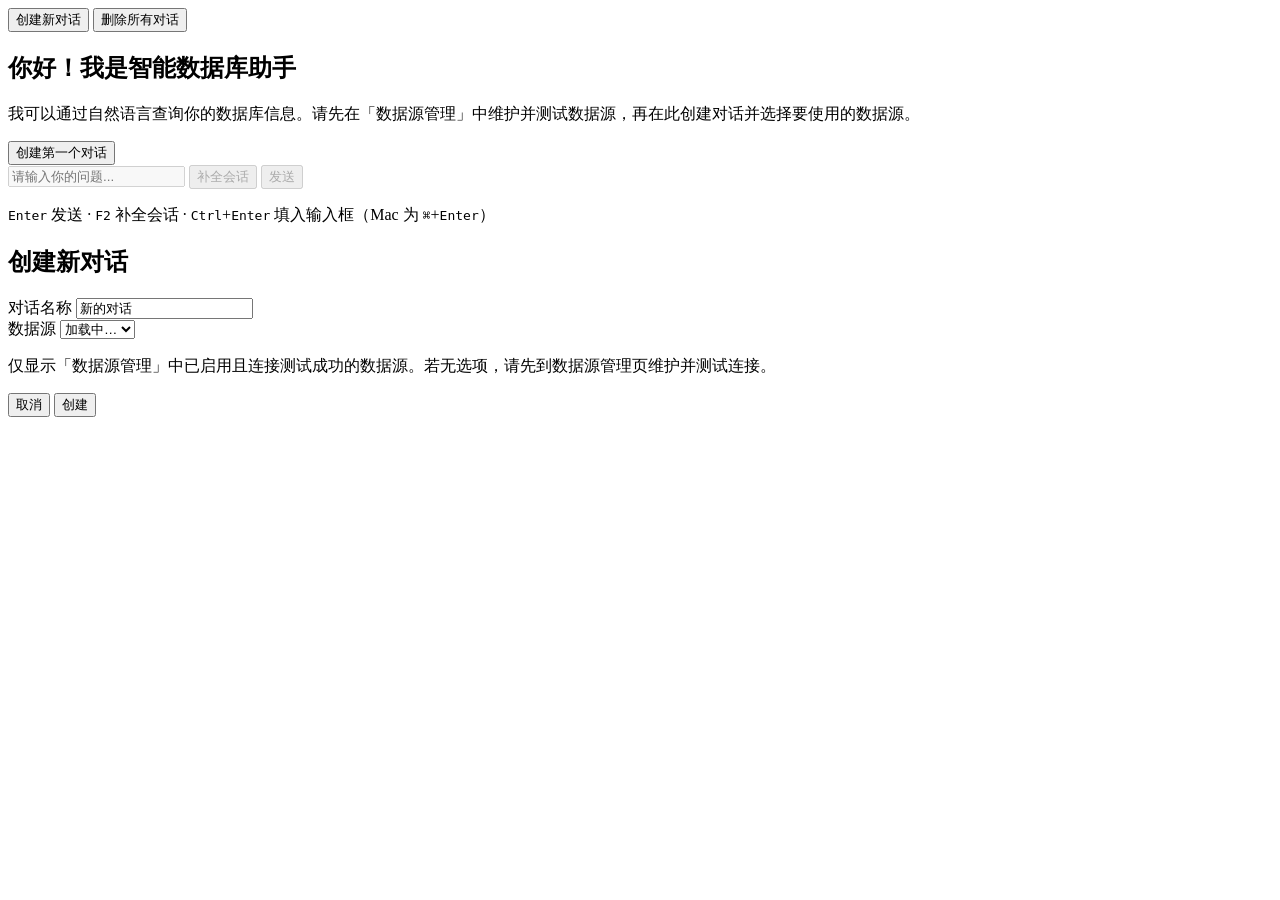
<file: initdb-ai/src/main/resources/templates/fragments/chat-content.html>
<!DOCTYPE html>
<html xmlns:th="http://www.thymeleaf.org">
<body>
<div class="page-panel page-panel-active" id="chatPage" th:fragment="chatPage">
  <div class="chat-layout">
    <div class="chat-left-panel">
      <div class="chat-actions">
        <button class="create-chat-btn" onclick="createModal()" type="button">创建新对话</button>
        <button class="delete-chat-btn" onclick="deleteModal()" type="button">删除所有对话</button>
      </div>
      <div class="session-list chat-session-list" id="sessionList"></div>
    </div>
    <div class="chat-main-panel">
      <div class="welcome-screen" id="welcomeScreen">
        <h2>你好！我是智能数据库助手</h2>
        <p>我可以通过自然语言查询你的数据库信息。请先在「数据源管理」中维护并测试数据源，再在此创建对话并选择要使用的数据源。</p>
        <button class="create-chat-btn welcome-create-btn" onclick="createModal()" type="button">创建第一个对话</button>
      </div>
      <div class="chat-container" id="chatContainer">
        <div class="chat-header" id="currentSessionHeader"></div>
        <div class="chat-messages" id="chatMessages"></div>
        <div class="input-area">
          <div class="input-area-row">
            <input disabled id="userInput" onkeydown="handleUserInputKeydown(event)" placeholder="请输入你的问题..." type="text">
            <button disabled id="contextualizeBtn" onclick="previewContextualize()" title="根据当前会话历史补全问句（快捷键 F2）" type="button">补全会话</button>
            <button disabled id="sendMessageBtn" onclick="sendMessage()" title="发送（快捷键 Enter）" type="button">发送</button>
          </div>
          <p class="input-shortcuts-hint" id="inputShortcutsHint"><kbd>Enter</kbd> 发送 · <kbd>F2</kbd> 补全会话 · <kbd>Ctrl</kbd>+<kbd>Enter</kbd> 填入输入框（Mac 为 <kbd>⌘</kbd>+<kbd>Enter</kbd>）</p>
          <div class="standalone-preview-wrap" id="standalonePreviewWrap" style="display: none">
            <div class="standalone-preview-toolbar">
              <label class="standalone-preview-label" for="standalonePreviewInput">补全后的问句（可编辑）</label>
              <button class="standalone-preview-fill-btn" id="standaloneFillBtn" onclick="applyStandaloneToUserInput()" title="将补全结果写入上方输入框（快捷键 Ctrl+Enter，Mac 为 ⌘+Enter）" type="button">填入输入框</button>
            </div>
            <textarea class="standalone-preview-input" id="standalonePreviewInput" rows="2" spellcheck="false"></textarea>
          </div>
        </div>
      </div>
    </div>
  </div>
</div>

<div class="modal" id="sessionModal" th:fragment="sessionModal">
  <div class="modal-content">
    <h2>创建新对话</h2>
    <div class="form-group">
      <label for="sessionName">对话名称</label>
      <input id="sessionName" required type="text" value="新的对话">
    </div>
    <div class="form-group">
      <label for="chatDatasourceSelect">数据源</label>
      <select id="chatDatasourceSelect" required>
        <option value="">加载中…</option>
      </select>
      <p class="form-hint" id="chatDatasourceHint">仅显示「数据源管理」中已启用且连接测试成功的数据源。若无选项，请先到数据源管理页维护并测试连接。</p>
    </div>
    <div class="modal-buttons">
      <button class="btn btn-secondary" onclick="closeModal()" type="button">取消</button>
      <button class="btn btn-primary" onclick="createNewSession()" type="button">创建</button>
    </div>
  </div>
</div>
</body>
</html>
</file>
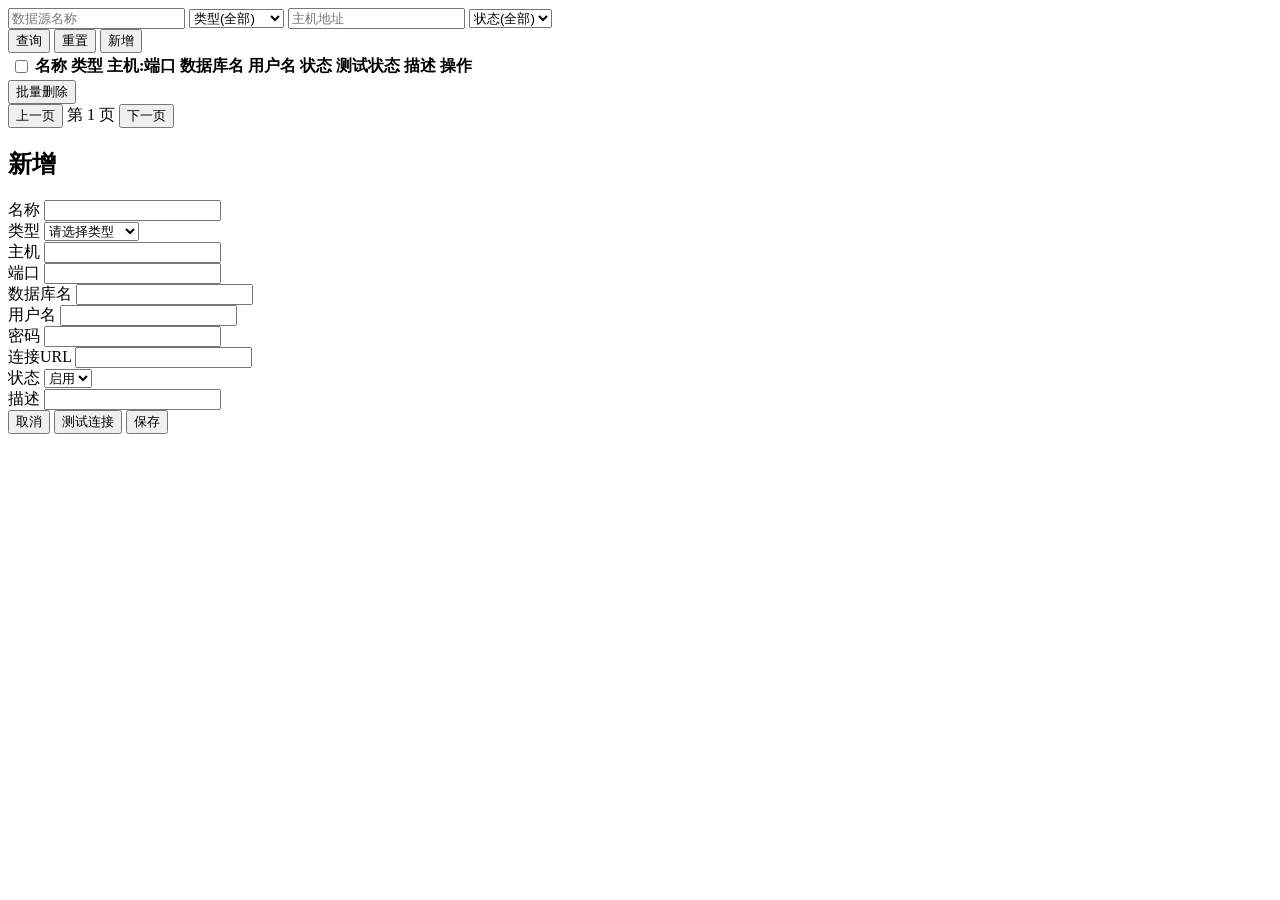
<file: initdb-ai/src/main/resources/templates/fragments/datasource-content.html>
<!DOCTYPE html>
<html xmlns:th="http://www.thymeleaf.org">
<body>
<div class="datasource-page-inner" id="datasourcePage" th:fragment="datasourcePage">
  <div class="datasource-toolbar">
    <input id="dsFilterName" placeholder="数据源名称" type="text">
    <select id="dsFilterType" title="数据库类型">
      <option value="">类型(全部)</option>
      <option value="mysql">MySQL</option>
      <option value="postgresql">PostgreSQL</option>
    </select>
    <input id="dsFilterHost" placeholder="主机地址" type="text">
    <select id="dsFilterStatus">
      <option value="">状态(全部)</option>
      <option value="1">启用</option>
      <option value="0">禁用</option>
    </select>
    <div class="datasource-toolbar-actions">
      <button class="btn btn-toolbar btn-toolbar--query" onclick="queryDatasourcePage()" type="button">查询</button>
      <button class="btn btn-toolbar btn-toolbar--reset" onclick="resetDatasourceFilters()" type="button">重置</button>
      <button class="btn btn-toolbar btn-toolbar--create" onclick="openDatasourceModal()" type="button">新增</button>
    </div>
  </div>
  <div class="datasource-table-wrapper">
    <table class="datasource-table">
      <thead>
      <tr>
        <th><input id="selectAllDatasource" onchange="toggleSelectAllDatasource(this)" type="checkbox"></th>
        <th>名称</th>
        <th>类型</th>
        <th>主机:端口</th>
        <th>数据库名</th>
        <th>用户名</th>
        <th>状态</th>
        <th>测试状态</th>
        <th>描述</th>
        <th>操作</th>
      </tr>
      </thead>
      <tbody id="datasourceTableBody"></tbody>
    </table>
  </div>
  <div class="datasource-footer">
    <button class="btn btn-toolbar btn-toolbar--danger" onclick="deleteSelectedDatasource()" type="button">批量删除</button>
    <div class="datasource-pagination">
      <button onclick="changeDatasourcePage(-1)" type="button">上一页</button>
      <span id="datasourcePageInfo">第 1 页</span>
      <button onclick="changeDatasourcePage(1)" type="button">下一页</button>
    </div>
  </div>
</div>

<div class="modal" id="datasourceModal" th:fragment="datasourceModal">
  <div class="modal-content datasource-modal-content">
    <h2 id="datasourceModalTitle">新增</h2>
    <div class="form-group">
      <label for="dsName">名称</label>
      <input id="dsName" required type="text">
    </div>
    <div class="form-group">
      <label for="dsType">类型</label>
      <select id="dsType" required>
        <option value="">请选择类型</option>
        <option value="mysql">MySQL</option>
        <option value="postgresql">PostgreSQL</option>
      </select>
    </div>
    <div class="form-group datasource-inline-group">
      <div>
        <label for="dsHost">主机</label>
        <input id="dsHost" required type="text">
      </div>
      <div>
        <label for="dsPort">端口</label>
        <input id="dsPort" required type="text">
      </div>
    </div>
    <div class="form-group">
      <label for="dsDatabaseName">数据库名</label>
      <input id="dsDatabaseName" type="text">
    </div>
    <div class="form-group datasource-inline-group">
      <div>
        <label for="dsUsername">用户名</label>
        <input id="dsUsername" type="text">
      </div>
      <div>
        <label for="dsPassword">密码</label>
        <input id="dsPassword" type="password">
      </div>
    </div>
    <div class="form-group">
      <label for="dsConnectionUrl">连接URL</label>
      <input id="dsConnectionUrl" type="text">
    </div>
    <div class="form-group">
      <label for="dsStatus">状态</label>
      <select id="dsStatus">
        <option value="1">启用</option>
        <option value="0">禁用</option>
      </select>
    </div>
    <div class="form-group">
      <label for="dsDescription">描述</label>
      <input id="dsDescription" type="text">
    </div>
    <div class="modal-buttons">
      <button class="btn btn-secondary" onclick="closeDatasourceModal()" type="button">取消</button>
      <button class="btn btn-primary" onclick="testDatasourceConnection()" type="button">测试连接</button>
      <button class="btn btn-primary" onclick="submitDatasourceForm()" type="button">保存</button>
    </div>
  </div>
</div>
</body>
</html>
</file>
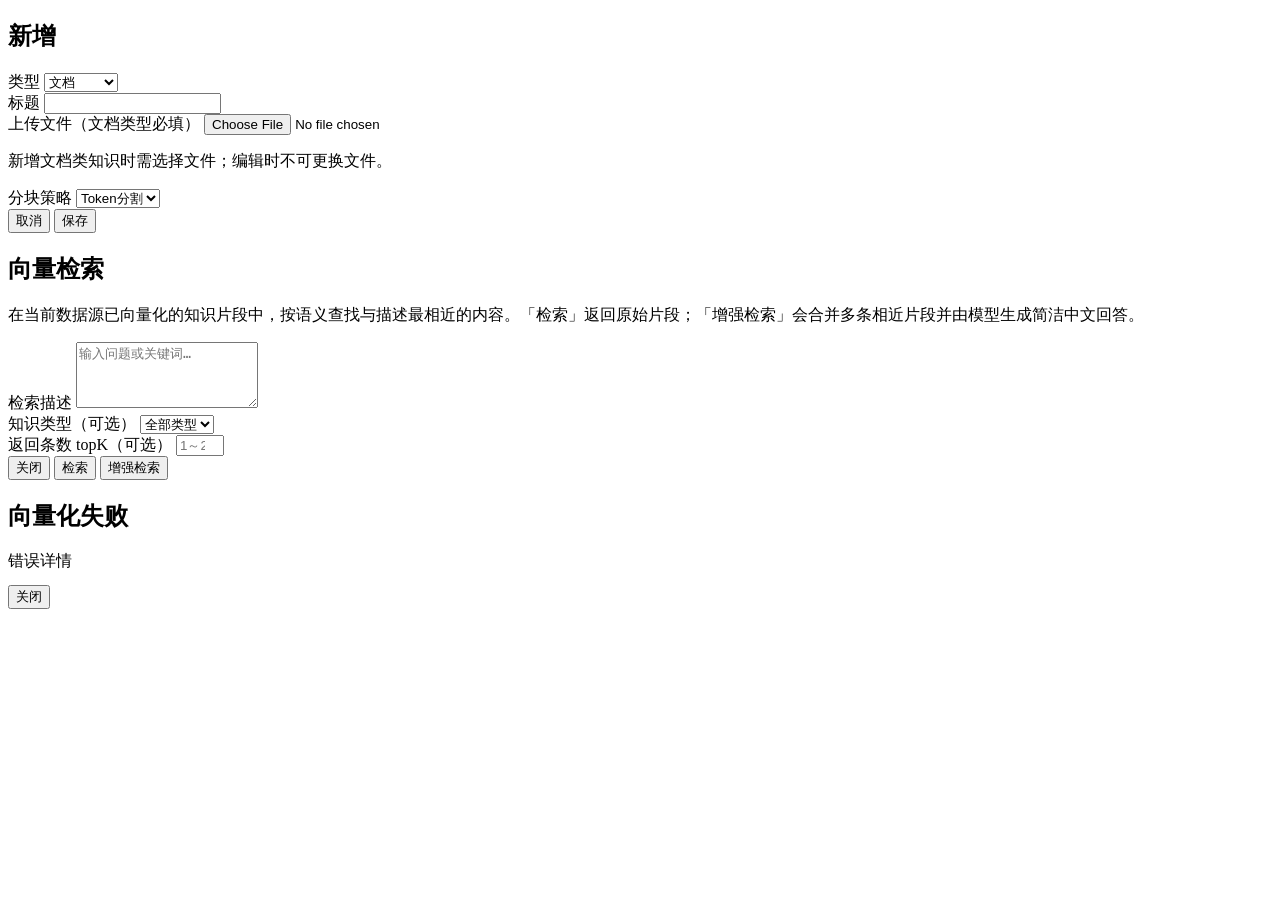
<file: initdb-ai/src/main/resources/templates/fragments/knowledge-content.html>
<!DOCTYPE html>
<html xmlns:th="http://www.thymeleaf.org">
<body>
<div class="page-panel page-panel-active" id="knowledgePage" th:fragment="knowledgePage">
  <div class="knowledge-context-bar" id="knowledgeContextBar" hidden>
    <div class="knowledge-context-text">
      <strong>知识库管理</strong>
      <span class="knowledge-context-sep">·</span>
      <span id="knowledgeContextMeta">当前数据源</span>
    </div>
    <a class="btn btn-secondary knowledge-back-link" href="/datasource" id="knowledgeBackLink">返回数据源管理</a>
  </div>
  <div class="knowledge-invalid" id="knowledgeInvalid" hidden>
    <p>缺少数据源主键参数：请在地址栏提供 <code>id</code>（与数据源列表中的 <code>id</code> 一致），或 <code>datasourceId</code>。</p>
    <a class="btn btn-primary" href="/datasource">返回数据源管理</a>
  </div>
  <div class="knowledge-body" id="knowledgeBody" hidden>
    <div class="datasource-toolbar">
      <input id="kbFilterTitle" placeholder="标题关键词" type="text">
      <select id="kbFilterType" title="知识类型">
        <option value="">类型(全部)</option>
        <option value="DOCUMENT">文档</option>
        <option value="QA">问答</option>
        <option value="FAQ">常见问题</option>
      </select>
      <select id="kbFilterEmbedding" title="向量化状态">
        <option value="">向量化(全部)</option>
        <option value="0">待处理</option>
        <option value="1">处理中</option>
        <option value="2">已完成</option>
        <option value="3">失败</option>
      </select>
      <select id="kbFilterRecall" title="是否参与召回">
        <option value="">召回(全部)</option>
        <option value="1">是</option>
        <option value="0">否</option>
      </select>
      <div class="datasource-toolbar-actions">
        <button class="btn btn-toolbar btn-toolbar--query" onclick="queryKnowledgePage()" type="button">查询</button>
        <button class="btn btn-toolbar btn-toolbar--reset" onclick="resetKnowledgeFilters()" type="button">重置</button>
        <button class="btn btn-toolbar" onclick="openVectorSearchModal()" type="button">向量检索</button>
        <button class="btn btn-toolbar btn-toolbar--create" onclick="openKnowledgeModal()" type="button">新增</button>
      </div>
    </div>
    <div class="datasource-table-wrapper">
      <table class="datasource-table knowledge-table">
        <colgroup>
          <col class="knowledge-col-cb">
          <col class="knowledge-col-title">
          <col class="knowledge-col-type">
          <col class="knowledge-col-question">
          <col class="knowledge-col-emb">
          <col class="knowledge-col-recall">
          <col class="knowledge-col-file">
          <col class="knowledge-col-actions">
        </colgroup>
        <thead>
        <tr>
          <th><input id="selectAllKnowledge" onchange="toggleSelectAllKnowledge(this)" type="checkbox"></th>
          <th>标题</th>
          <th><span class="kb-th-icon" aria-hidden="true">📂</span>类型</th>
          <th>问题</th>
          <th><span class="kb-th-icon" aria-hidden="true">📡</span>向量化</th>
          <th>召回</th>
          <th>文件</th>
          <th>操作</th>
        </tr>
        </thead>
        <tbody id="knowledgeTableBody"></tbody>
      </table>
    </div>
    <div class="datasource-footer">
      <div class="datasource-footer-actions">
        <button class="btn btn-toolbar btn-toolbar--reset" onclick="refreshSelectedKnowledge()" type="button">批量刷新向量</button>
        <button class="btn btn-toolbar btn-toolbar--danger" onclick="deleteSelectedKnowledge()" type="button">批量删除</button>
      </div>
      <div class="datasource-pagination">
        <button onclick="changeKnowledgePage(-1)" type="button">上一页</button>
        <span id="knowledgePageInfo">第 1 页</span>
        <button onclick="changeKnowledgePage(1)" type="button">下一页</button>
      </div>
    </div>
  </div>
</div>

<div class="modal" id="knowledgeModal" th:fragment="knowledgeModal">
  <div class="modal-content knowledge-modal-content">
    <h2 id="knowledgeModalTitle">新增</h2>
    <div class="form-group" id="knowledgeModalTypeGroup">
      <label for="kbModalType">类型</label>
      <select id="kbModalType" onchange="syncKnowledgeModalFields()" required>
        <option value="DOCUMENT">文档</option>
        <option value="QA">问答</option>
        <option value="FAQ">常见问题</option>
      </select>
    </div>
    <div class="form-group">
      <label for="kbModalTitle">标题</label>
      <input id="kbModalTitle" required type="text">
    </div>
    <div class="form-group" id="kbModalQuestionGroup" hidden>
      <label for="kbModalQuestion">问题</label>
      <textarea id="kbModalQuestion" rows="3"></textarea>
    </div>
    <div class="form-group" id="kbModalContentGroup" hidden>
      <label for="kbModalContent">内容 / 答案</label>
      <textarea id="kbModalContent" rows="5"></textarea>
    </div>
    <div class="form-group" id="kbModalFileGroup">
      <label for="kbModalFile">上传文件（文档类型必填）</label>
      <input accept=".txt,.md,.pdf,.doc,.docx" id="kbModalFile" type="file">
      <p class="form-hint">新增文档类知识时需选择文件；编辑时不可更换文件。</p>
    </div>
    <div class="form-group" id="kbModalSplitterGroup">
      <label for="kbModalSplitter">分块策略</label>
      <select id="kbModalSplitter">
        <option value="token">Token分割</option>
        <option value="recursive">递归分割</option>
        <option value="sentence">句子分割</option>
        <option value="paragraph">段落分割</option>
        <option value="semantic">语义分割</option>
      </select>
    </div>
    <div class="modal-buttons">
      <button class="btn btn-secondary" onclick="closeKnowledgeModal()" type="button">取消</button>
      <button class="btn btn-primary" onclick="submitKnowledgeModal()" type="button">保存</button>
    </div>
  </div>
</div>

<div class="modal" id="vectorSearchModal" th:fragment="vectorSearchModal">
  <div class="modal-content knowledge-modal-content vector-search-modal">
    <h2>向量检索</h2>
    <p class="form-hint">在当前数据源已向量化的知识片段中，按语义查找与描述最相近的内容。「检索」返回原始片段；「增强检索」会合并多条相近片段并由模型生成简洁中文回答。</p>
    <div class="form-group">
      <label for="kbVectorQuery">检索描述</label>
      <textarea id="kbVectorQuery" placeholder="输入问题或关键词…" rows="4"></textarea>
    </div>
    <div class="form-group">
      <label for="kbVectorType">知识类型（可选）</label>
      <select id="kbVectorType">
        <option value="">全部类型</option>
        <option value="DOCUMENT">文档</option>
        <option value="QA">问答</option>
        <option value="FAQ">常见问题</option>
      </select>
    </div>
    <div class="form-group">
      <label for="kbVectorTopK">返回条数 topK（可选）</label>
      <input class="kb-vector-topk-input" id="kbVectorTopK" type="number" min="1" max="20" step="1" placeholder="1～20，留空用默认" title="留空时：普通检索默认 1 条，增强检索默认 5 条；填写则两种检索均使用该条数（上限 20）">
    </div>
    <div class="form-group" id="vectorSearchResultsGroup" hidden>
      <label>检索结果</label>
      <div class="vector-search-results" id="vectorSearchResults"></div>
    </div>
    <div class="modal-buttons">
      <button class="btn btn-secondary" onclick="closeVectorSearchModal()" type="button">关闭</button>
      <button class="btn btn-secondary" onclick="submitVectorSearch()" type="button">检索</button>
      <button class="btn btn-primary" onclick="submitVectorRagSearch()" type="button">增强检索</button>
    </div>
  </div>
</div>

<div class="modal" id="kbEmbeddingErrorModal" th:fragment="kbEmbeddingErrorModal">
  <div class="modal-content knowledge-modal-content kb-embedding-error-modal">
    <h2>向量化失败</h2>
    <p class="form-hint kb-emb-error-meta" id="kbEmbeddingErrorTitle"></p>
    <div class="form-group">
      <label>错误详情</label>
      <pre class="kb-embedding-error-pre" id="kbEmbeddingErrorBody"></pre>
    </div>
    <div class="modal-buttons">
      <button class="btn btn-primary" onclick="closeKbEmbeddingErrorModal()" type="button">关闭</button>
    </div>
  </div>
</div>
</body>
</html>
</file>
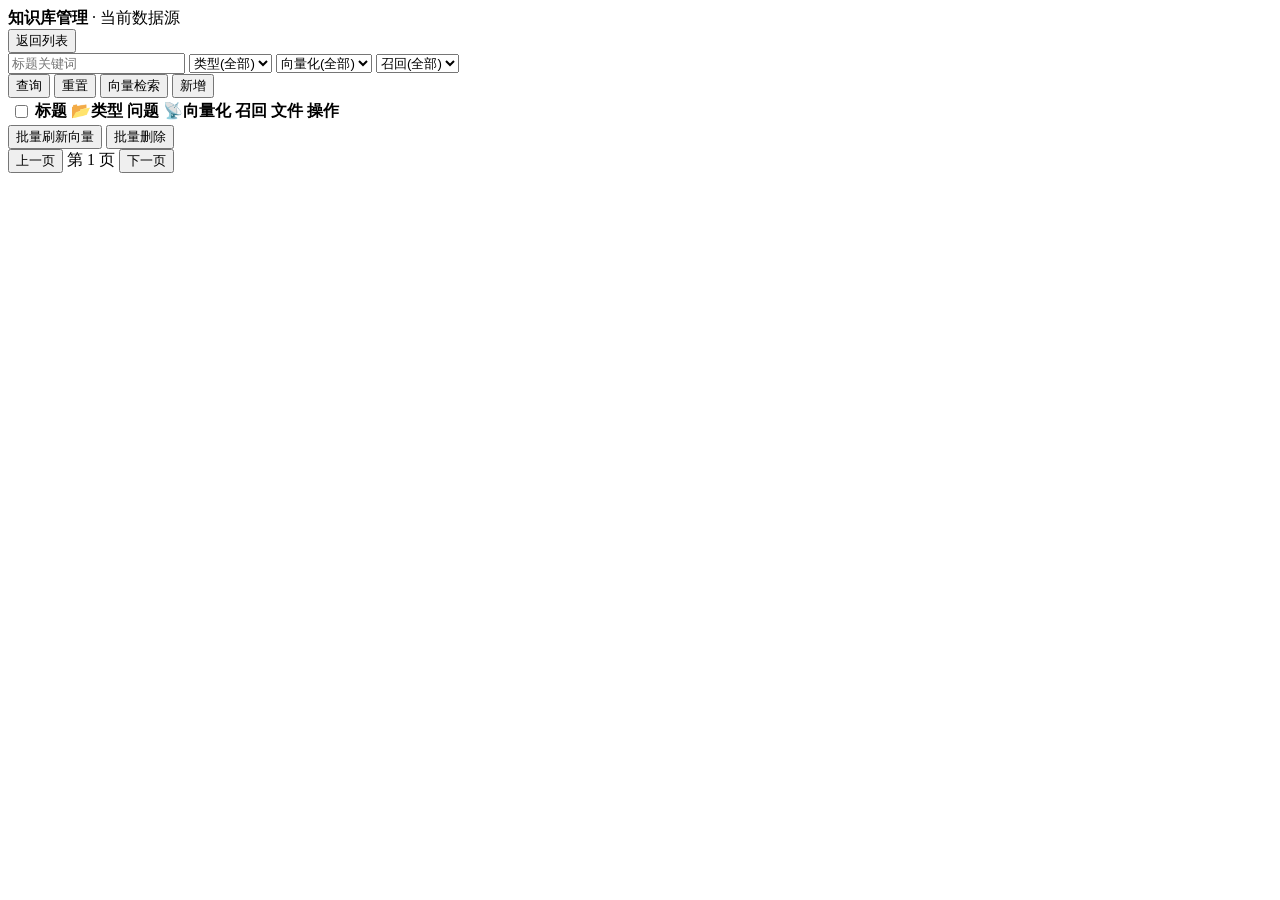
<file: initdb-ai/src/main/resources/templates/fragments/knowledge-embedded.html>
<!DOCTYPE html>
<html xmlns:th="http://www.thymeleaf.org">
<body>
<!-- 嵌入数据源页：与 knowledge.js、knowledgeModal 使用相同元素 id（与独立 knowledge 页分文件，避免模板内重复 id） -->
<div id="knowledgeEmbeddedRoot" th:fragment="knowledgeEmbedded">
  <div class="knowledge-context-bar" id="knowledgeContextBar">
    <div class="knowledge-context-text">
      <strong>知识库管理</strong>
      <span class="knowledge-context-sep">·</span>
      <span id="knowledgeContextMeta">当前数据源</span>
    </div>
    <button class="btn btn-secondary knowledge-back-to-list" onclick="returnToDatasourceList()" type="button">返回列表</button>
  </div>
  <div class="knowledge-body" id="knowledgeBody">
    <div class="datasource-toolbar">
      <input id="kbFilterTitle" placeholder="标题关键词" type="text">
      <select id="kbFilterType" title="知识类型">
        <option value="">类型(全部)</option>
        <option value="DOCUMENT">文档</option>
        <option value="QA">问答</option>
        <option value="FAQ">常见问题</option>
      </select>
      <select id="kbFilterEmbedding" title="向量化状态">
        <option value="">向量化(全部)</option>
        <option value="0">待处理</option>
        <option value="1">处理中</option>
        <option value="2">已完成</option>
        <option value="3">失败</option>
      </select>
      <select id="kbFilterRecall" title="是否参与召回">
        <option value="">召回(全部)</option>
        <option value="1">是</option>
        <option value="0">否</option>
      </select>
      <div class="datasource-toolbar-actions">
        <button class="btn btn-toolbar btn-toolbar--query" onclick="queryKnowledgePage()" type="button">查询</button>
        <button class="btn btn-toolbar btn-toolbar--reset" onclick="resetKnowledgeFilters()" type="button">重置</button>
        <button class="btn btn-toolbar" onclick="openVectorSearchModal()" type="button">向量检索</button>
        <button class="btn btn-toolbar btn-toolbar--create" onclick="openKnowledgeModal()" type="button">新增</button>
      </div>
    </div>
    <div class="datasource-table-wrapper">
      <table class="datasource-table knowledge-table">
        <colgroup>
          <col class="knowledge-col-cb">
          <col class="knowledge-col-title">
          <col class="knowledge-col-type">
          <col class="knowledge-col-question">
          <col class="knowledge-col-emb">
          <col class="knowledge-col-recall">
          <col class="knowledge-col-file">
          <col class="knowledge-col-actions">
        </colgroup>
        <thead>
        <tr>
          <th><input id="selectAllKnowledge" onchange="toggleSelectAllKnowledge(this)" type="checkbox"></th>
          <th>标题</th>
          <th><span class="kb-th-icon" aria-hidden="true">📂</span>类型</th>
          <th>问题</th>
          <th><span class="kb-th-icon" aria-hidden="true">📡</span>向量化</th>
          <th>召回</th>
          <th>文件</th>
          <th>操作</th>
        </tr>
        </thead>
        <tbody id="knowledgeTableBody"></tbody>
      </table>
    </div>
    <div class="datasource-footer">
      <div class="datasource-footer-actions">
        <button class="btn btn-toolbar btn-toolbar--reset" onclick="refreshSelectedKnowledge()" type="button">批量刷新向量</button>
        <button class="btn btn-toolbar btn-toolbar--danger" onclick="deleteSelectedKnowledge()" type="button">批量删除</button>
      </div>
      <div class="datasource-pagination">
        <button onclick="changeKnowledgePage(-1)" type="button">上一页</button>
        <span id="knowledgePageInfo">第 1 页</span>
        <button onclick="changeKnowledgePage(1)" type="button">下一页</button>
      </div>
    </div>
  </div>
</div>
</body>
</html>
</file>
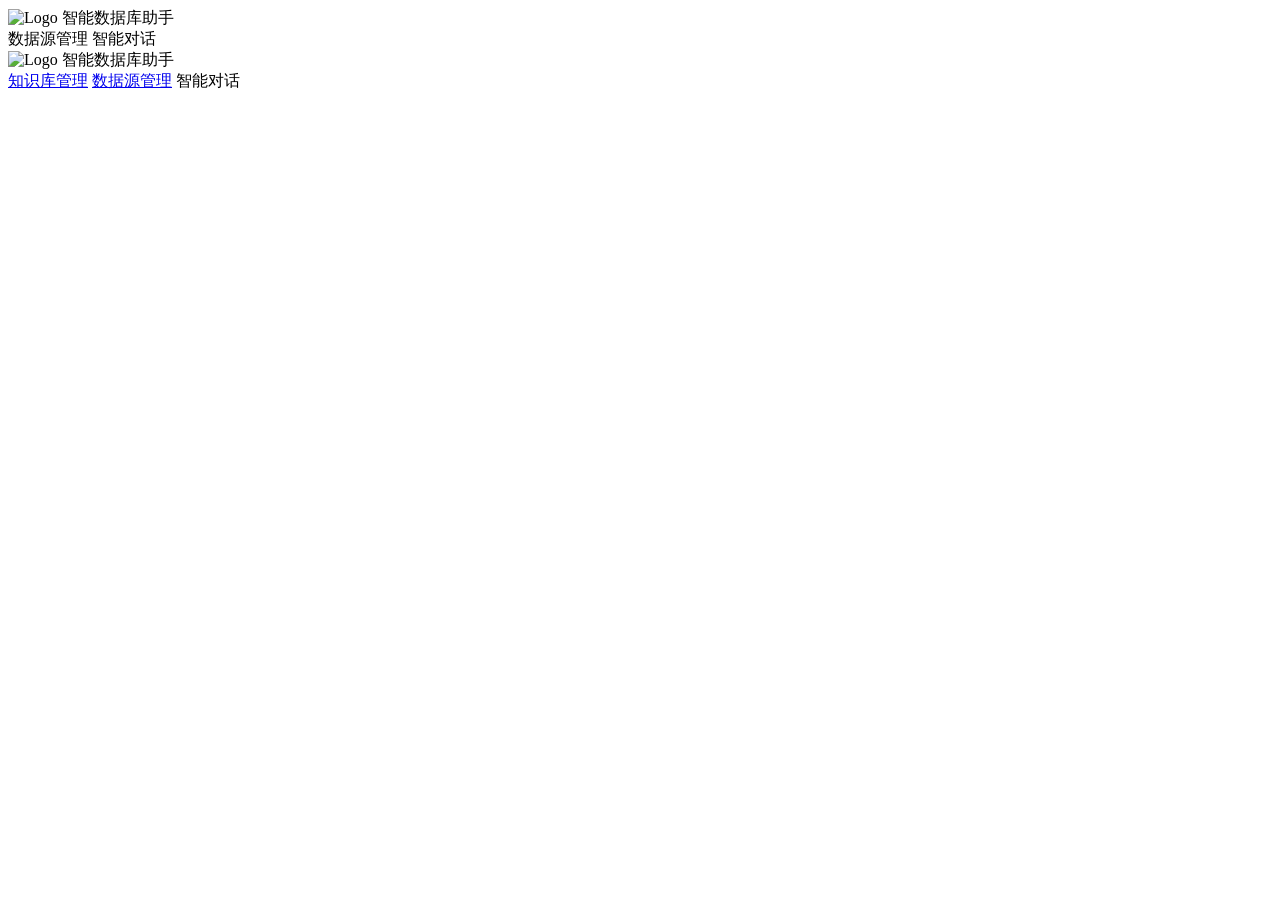
<file: initdb-ai/src/main/resources/templates/fragments/nav.html>
<!DOCTYPE html>
<html xmlns:th="http://www.thymeleaf.org">
<body>
<div class="top-tabs top-tabs--datasource" th:fragment="appNav (activeTab)">
  <div class="top-tabs-brand">
    <img alt="Logo" class="brand-logo" th:src="@{/images/logo.svg}">
    <span>智能数据库助手</span>
  </div>
  <div class="top-tabs-nav">
    <a th:class="${activeTab == 'datasource'} ? 'top-tab top-tab--ds active' : 'top-tab top-tab--ds'" th:href="@{/datasource}">数据源管理</a>
    <a th:class="${activeTab == 'chat'} ? 'top-tab top-tab--chat active' : 'top-tab top-tab--chat'" th:href="@{/chat}">智能对话</a>
  </div>
</div>

<!-- 数据源页：左侧品牌，右侧页签；「知识库管理」默认隐藏，从表格进入后显示，返回列表后再次隐藏 -->
<div class="top-tabs top-tabs--datasource" th:fragment="datasourceNav">
  <div class="top-tabs-brand">
    <img alt="Logo" class="brand-logo" th:src="@{/images/logo.svg}">
    <span>智能数据库助手</span>
  </div>
  <div class="top-tabs-nav">
    <a class="top-tab top-tab--hidden top-tab--knowledge" href="#" id="navTabKnowledge" role="button">知识库管理</a>
    <a class="top-tab top-tab--ds active" href="#" id="navTabDatasource" role="button">数据源管理</a>
    <a class="top-tab top-tab--chat" id="navTabChat" th:href="@{/chat}">智能对话</a>
  </div>
</div>
</body>
</html>
</file>
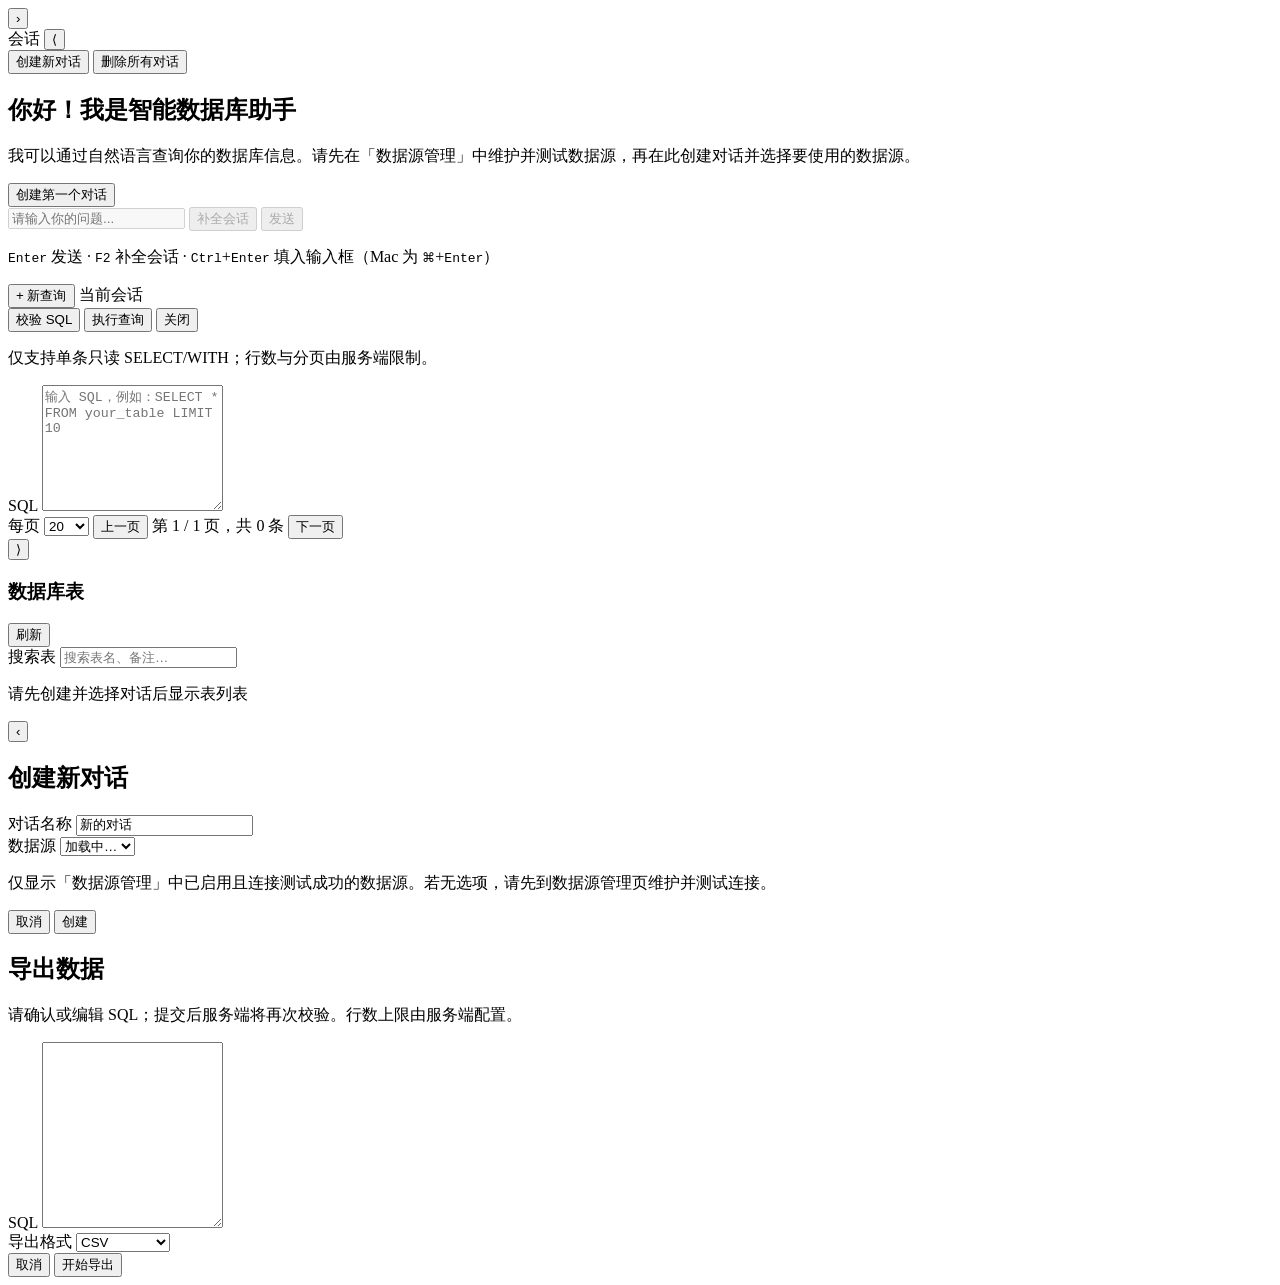
<file: initdb-ai/src/main/resources/web/templates/fragments/chat-content.html>
<!DOCTYPE html>
<html xmlns:th="http://www.thymeleaf.org">
<body>
<div class="page-panel page-panel-active" id="chatPage" th:fragment="chatPage">
  <div class="chat-layout" id="chatLayout">
    <div class="chat-drawer-shell chat-drawer-shell--left" id="chatLeftShell">
      <button type="button" class="chat-drawer-expand-btn chat-drawer-expand-btn--left" id="chatLeftExpandBtn"
              aria-controls="chatLeftPanel" aria-label="展开会话列表" title="展开会话列表">›</button>
      <div class="chat-left-panel" id="chatLeftPanel">
        <div class="chat-left-toolbar">
          <span class="chat-left-toolbar-label">会话</span>
          <button type="button" class="chat-drawer-collapse-btn" id="chatLeftCollapseBtn" aria-label="收起会话列表"
                  title="收起会话列表">⟨</button>
        </div>
        <div class="chat-actions">
          <button class="create-chat-btn" onclick="createModal()" type="button">创建新对话</button>
          <button class="delete-chat-btn" onclick="deleteModal()" type="button">删除所有对话</button>
        </div>
        <div class="session-list chat-session-list" id="sessionList"></div>
      </div>
    </div>
    <div class="chat-main-panel">
      <div class="chat-main-tabs-wrap" id="chatMainTabsWrap" style="display: none">
        <div class="chat-main-tabs" role="tablist" aria-label="主内容切换">
          <button type="button" class="chat-main-tab is-active" id="chatTabChat" role="tab" aria-selected="true"
                  aria-controls="chatMainPanelChat">对话
          </button>
          <button type="button" class="chat-main-tab" id="chatTabQuery" role="tab" aria-selected="false"
                  aria-controls="chatMainPanelQuery">查询
          </button>
        </div>
      </div>
      <div class="chat-main-tab-panels">
        <div class="chat-main-tab-panel is-active" id="chatMainPanelChat" role="tabpanel" aria-labelledby="chatTabChat">
          <div class="welcome-screen" id="welcomeScreen">
            <h2>你好！我是智能数据库助手</h2>
            <p>我可以通过自然语言查询你的数据库信息。请先在「数据源管理」中维护并测试数据源，再在此创建对话并选择要使用的数据源。</p>
            <button class="create-chat-btn welcome-create-btn" onclick="createModal()" type="button">创建第一个对话</button>
          </div>
          <div class="chat-container" id="chatContainer">
            <div class="chat-header" id="currentSessionHeader"></div>
            <div class="chat-messages" id="chatMessages"></div>
            <div class="input-area">
              <div class="input-area-row">
                <input disabled id="userInput" onkeydown="handleUserInputKeydown(event)" placeholder="请输入你的问题..." type="text">
                <button disabled id="contextualizeBtn" onclick="previewContextualize()" title="根据当前会话历史补全问句（快捷键 F2）" type="button">补全会话</button>
                <button disabled id="sendMessageBtn" onclick="sendMessage()" title="发送（快捷键 Enter）" type="button">发送</button>
              </div>
              <p class="input-shortcuts-hint" id="inputShortcutsHint"><kbd>Enter</kbd> 发送 · <kbd>F2</kbd> 补全会话 · <kbd>Ctrl</kbd>+<kbd>Enter</kbd> 填入输入框（Mac 为 <kbd>⌘</kbd>+<kbd>Enter</kbd>）</p>
              <div class="standalone-preview-wrap" id="standalonePreviewWrap" style="display: none">
                <div class="standalone-preview-toolbar">
                  <label class="standalone-preview-label" for="standalonePreviewInput">补全后的问句（可编辑）</label>
                  <button class="standalone-preview-fill-btn" id="standaloneFillBtn" onclick="applyStandaloneToUserInput()" title="将补全结果写入上方输入框（快捷键 Ctrl+Enter，Mac 为 ⌘+Enter）" type="button">填入输入框</button>
                </div>
                <textarea class="standalone-preview-input" id="standalonePreviewInput" rows="2" spellcheck="false"></textarea>
              </div>
            </div>
          </div>
        </div>
        <div class="chat-main-tab-panel" id="chatMainPanelQuery" role="tabpanel" aria-labelledby="chatTabQuery">
          <div class="sql-query-subtabs-row">
            <div class="sql-query-subtabs-scroll" id="sqlQuerySubtabsScroll">
              <div class="sql-query-subtabs-list" id="sqlQuerySubtabsList" role="tablist" aria-label="查询窗口"></div>
            </div>
            <button type="button" class="sql-query-subtab-add" id="sqlQueryAddWindowBtn" onclick="sqlQueryAddWindow()" title="新建查询窗口">+ 新查询</button>
            <span class="sql-query-session-inline" id="sqlQuerySessionLabel">当前会话</span>
          </div>
          <div class="sql-query-toolbar">
            <div class="sql-query-toolbar-actions sql-query-toolbar-actions--main">
              <button type="button" class="btn btn-secondary sql-query-toolbar-btn" id="sqlQueryValidateBtn" onclick="validateSqlQuery()">校验 SQL</button>
              <button type="button" class="btn btn-primary sql-query-toolbar-btn" id="sqlQueryRunBtn" onclick="runSqlQueryFromToolbar()">执行查询</button>
              <button type="button" class="btn btn-secondary sql-query-toolbar-btn sql-query-close-btn" id="sqlQueryCloseBtn" onclick="closeSqlQueryPanel()" title="返回对话">关闭</button>
            </div>
          </div>
          <p class="sql-query-hint">仅支持单条只读 SELECT/WITH；行数与分页由服务端限制。</p>
          <label class="visually-hidden" for="sqlQueryInput">SQL</label>
          <textarea class="sql-query-input" id="sqlQueryInput" rows="8" spellcheck="false" placeholder="输入 SQL，例如：SELECT * FROM your_table LIMIT 10"></textarea>
          <div class="sql-query-validate-status" id="sqlQueryValidateStatus" aria-live="polite"></div>
          <div class="sql-query-error" id="sqlQueryError" hidden></div>
          <div class="sql-query-result-wrap">
            <div class="sql-query-result-actions" id="sqlQueryResultActions" hidden>
              <button type="button" class="btn btn-primary sql-query-toolbar-btn" id="sqlQueryExportBtn" onclick="exportSqlQueryFromToolbar()">导出</button>
            </div>
            <div class="sql-query-result-scroll">
              <table class="sql-query-result-table" id="sqlQueryResultTable">
                <thead id="sqlQueryResultThead"></thead>
                <tbody id="sqlQueryResultTbody"></tbody>
              </table>
              <p class="sql-query-result-empty" id="sqlQueryResultEmpty" hidden>暂无查询结果，执行查询后在此显示。</p>
            </div>
          </div>
          <div class="sql-query-pagination" id="sqlQueryPagination">
            <label class="sql-query-page-size-label" for="sqlQueryPageSize">每页</label>
            <select class="sql-query-page-size" id="sqlQueryPageSize" onchange="onSqlQueryPageSizeChange()">
              <option value="10">10</option>
              <option value="20" selected>20</option>
              <option value="50">50</option>
              <option value="100">100</option>
            </select>
            <button type="button" class="sql-query-page-btn" id="sqlQueryPagePrev" onclick="sqlQueryGoPrevPage()">上一页</button>
            <span class="sql-query-page-info" id="sqlQueryPageInfo">第 1 / 1 页，共 0 条</span>
            <button type="button" class="sql-query-page-btn" id="sqlQueryPageNext" onclick="sqlQueryGoNextPage()">下一页</button>
          </div>
        </div>
      </div>
    </div>
    <div class="chat-drawer-shell chat-drawer-shell--right" id="chatRightShell">
      <aside class="chat-right-panel" id="dbTableRightPanel" aria-label="数据库表">
        <div class="db-table-panel-header">
          <button type="button" class="chat-drawer-collapse-btn chat-drawer-collapse-btn--right" id="chatRightCollapseBtn"
                  aria-label="收起数据库表" title="收起数据库表">⟩</button>
          <h3 class="db-table-panel-title">数据库表</h3>
          <button class="db-table-refresh-btn" id="dbTableRefreshBtn" onclick="refreshDbTableList()" title="重新加载表列表"
                  type="button">刷新
          </button>
        </div>
      <div class="db-table-search-wrap">
        <label class="visually-hidden" for="dbTableSearchInput">搜索表</label>
        <input autocomplete="off" class="db-table-search-input" id="dbTableSearchInput"
               oninput="filterDbTableList()" placeholder="搜索表名、备注…" type="search">
      </div>
      <div class="db-table-panel-body">
        <p class="db-table-placeholder" id="dbTablePlaceholder">请先创建并选择对话后显示表列表</p>
        <p class="db-table-loading" hidden id="dbTableLoading">加载中…</p>
        <p class="db-table-empty" hidden id="dbTableEmpty">当前库中未找到用户表</p>
        <div class="db-table-list" id="dbTableList" role="list"></div>
      </div>
      </aside>
      <button type="button" class="chat-drawer-expand-btn chat-drawer-expand-btn--right" id="chatRightExpandBtn"
              aria-controls="dbTableRightPanel" aria-label="展开数据库表" title="展开数据库表">‹</button>
    </div>
  </div>
</div>

<div class="modal" id="sessionModal" th:fragment="sessionModal">
  <div class="modal-content">
    <h2>创建新对话</h2>
    <div class="form-group">
      <label for="sessionName">对话名称</label>
      <input id="sessionName" required type="text" value="新的对话">
    </div>
    <div class="form-group">
      <label for="chatDatasourceSelect">数据源</label>
      <select id="chatDatasourceSelect" required>
        <option value="">加载中…</option>
      </select>
      <p class="form-hint" id="chatDatasourceHint">仅显示「数据源管理」中已启用且连接测试成功的数据源。若无选项，请先到数据源管理页维护并测试连接。</p>
    </div>
    <div class="modal-buttons">
      <button class="btn btn-secondary" onclick="closeModal()" type="button">取消</button>
      <button class="btn btn-primary" onclick="createNewSession()" type="button">创建</button>
    </div>
  </div>
</div>

<div class="modal" id="exportSqlModal" th:fragment="exportSqlModal">
  <div class="modal-content export-sql-modal-content">
    <h2>导出数据</h2>
    <p class="form-hint">请确认或编辑 SQL；提交后服务端将再次校验。行数上限由服务端配置。</p>
    <div class="form-group">
      <label for="exportModalSqlInput">SQL</label>
      <textarea id="exportModalSqlInput" class="export-modal-sql" rows="12" spellcheck="false"></textarea>
    </div>
    <div class="form-group">
      <label for="exportModalFormatSelect">导出格式</label>
      <select id="exportModalFormatSelect">
        <option value="CSV">CSV</option>
        <option value="XLSX">Excel (.xlsx)</option>
      </select>
    </div>
    <div class="export-modal-status" id="exportModalStatus" aria-live="polite"></div>
    <div class="modal-buttons">
      <button class="btn btn-secondary" id="exportModalCancelBtn" type="button">取消</button>
      <button class="btn btn-primary" id="exportModalConfirmBtn" type="button">开始导出</button>
    </div>
  </div>
</div>
</body>
</html>
</file>
